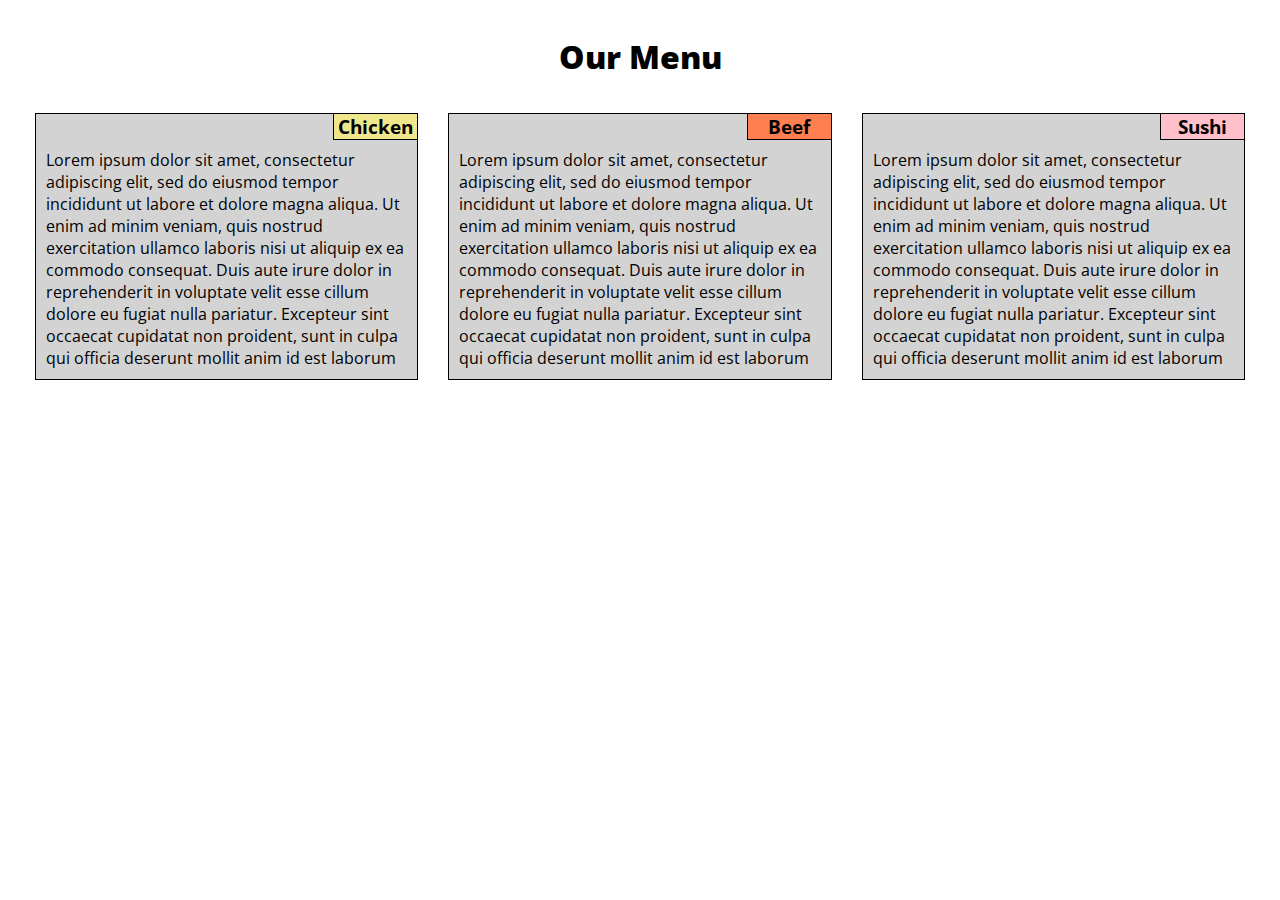
<file: assignment-2/index.html>
<!DOCTYPE html>
<html lang="zxx">
  <head>
    <meta charset="utf-8" />
    <meta name="viewport" content="width=device-width, initial-scale=1.0" />
    <link
      rel="stylesheet"
      type="text/css"
      href="style.css"
    />
    <link
      rel="stylesheet"
      href="https://fonts.googleapis.com/css2?family=Open+Sans:wght@400;700&display=swap"
    />
    <title>Our Menu</title>
  </head>

  <body>
    <h1>Our Menu</h1>
    <div class="main-container">
      <div class="container col-lg-4 col-md-6 col-sm-12">
        <h3 class="chicken">Chicken</h3>
        <p>
          Lorem ipsum dolor sit amet, consectetur adipiscing elit, sed do
          eiusmod tempor incididunt ut labore et dolore magna aliqua. Ut enim ad
          minim veniam, quis nostrud exercitation ullamco laboris nisi ut
          aliquip ex ea commodo consequat. Duis aute irure dolor in
          reprehenderit in voluptate velit esse cillum dolore eu fugiat nulla
          pariatur. Excepteur sint occaecat cupidatat non proident, sunt in
          culpa qui officia deserunt mollit anim id est laborum
        </p>
      </div>
      <div class="container col-lg-4 col-md-6 col-sm-12">
        <h3 class="beef">Beef</h3>
        <p>
          Lorem ipsum dolor sit amet, consectetur adipiscing elit, sed do
          eiusmod tempor incididunt ut labore et dolore magna aliqua. Ut enim ad
          minim veniam, quis nostrud exercitation ullamco laboris nisi ut
          aliquip ex ea commodo consequat. Duis aute irure dolor in
          reprehenderit in voluptate velit esse cillum dolore eu fugiat nulla
          pariatur. Excepteur sint occaecat cupidatat non proident, sunt in
          culpa qui officia deserunt mollit anim id est laborum
        </p>
      </div>

      <div class="container col-lg-4 col-md-12 col-sm-12">
        <h3 class="sushi">Sushi</h3>
        <p>
          Lorem ipsum dolor sit amet, consectetur adipiscing elit, sed do
          eiusmod tempor incididunt ut labore et dolore magna aliqua. Ut enim ad
          minim veniam, quis nostrud exercitation ullamco laboris nisi ut
          aliquip ex ea commodo consequat. Duis aute irure dolor in
          reprehenderit in voluptate velit esse cillum dolore eu fugiat nulla
          pariatur. Excepteur sint occaecat cupidatat non proident, sunt in
          culpa qui officia deserunt mollit anim id est laborum
        </p>
      </div>
    </div>
  </body>
</html>
</file>
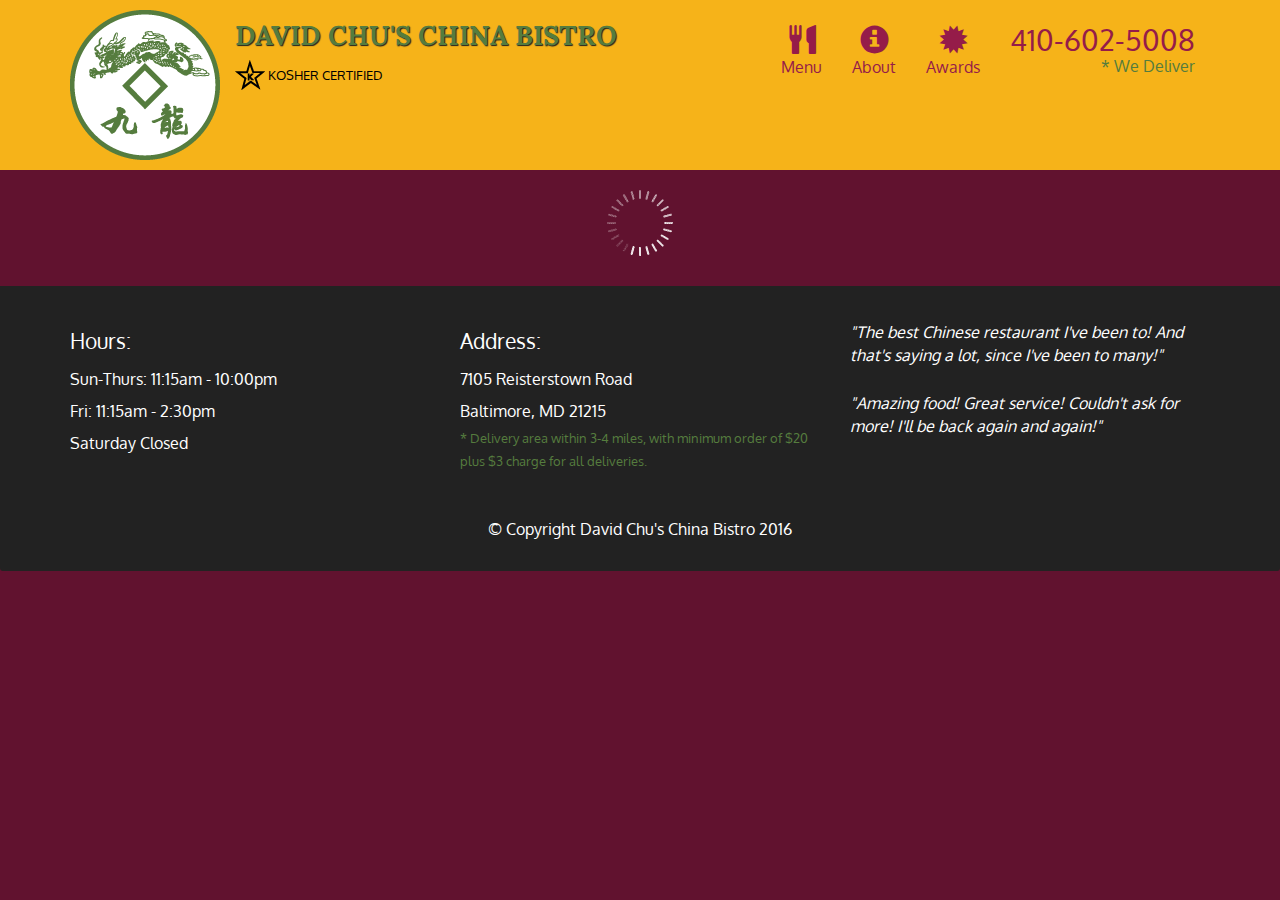
<file: assignment-5/index.html>
<!doctype html>
<html lang="en">
  <head>
    <meta charset="utf-8">
    <meta http-equiv="X-UA-Compatible" content="IE=edge">
    <meta name="viewport" content="width=device-width, initial-scale=1">
    <title>David Chu's China Bistro</title>
    <link rel="stylesheet" href="css/bootstrap.min.css">
    <link rel="stylesheet" href="css/styles.css">
    <link href='https://fonts.googleapis.com/css?family=Oxygen:400,300,700' rel='stylesheet' type='text/css'>
    <link href='https://fonts.googleapis.com/css?family=Lora' rel='stylesheet' type='text/css'>
  </head>
<body>
  <header>
    <nav id="header-nav" class="navbar navbar-default">
      <div class="container">
        <div class="navbar-header">
          <a href="index.html" class="pull-left visible-md visible-lg">
            <div id="logo-img" alt="Logo image"></div>
          </a>

          <div class="navbar-brand">
            <a href="index.html"><h1>David Chu's China Bistro</h1></a>
            <p>
              <img src="images/star-k-logo.png" alt="Kosher certification">
              <span>Kosher Certified</span>
            </p>
          </div>

          <button id="navbarToggle" type="button" class="navbar-toggle collapsed" data-toggle="collapse" data-target="#collapsable-nav" aria-expanded="false">
            <span class="sr-only">Toggle navigation</span>
            <span class="icon-bar"></span>
            <span class="icon-bar"></span>
            <span class="icon-bar"></span>
          </button>
        </div>
        
        <div id="collapsable-nav" class="collapse navbar-collapse">
           <ul id="nav-list" class="nav navbar-nav navbar-right">
            <li id="navHomeButton" class="visible-xs active">
              <a href="index.html">
                <span class="glyphicon glyphicon-home"></span> Home</a>
            </li>
            <li id="navMenuButton">
              <a href="#" onclick="$dc.loadMenuCategories();">
                <span class="glyphicon glyphicon-cutlery"></span><br class="hidden-xs"> Menu</a>
            </li>
            <li>
              <a href="#">
                <span class="glyphicon glyphicon-info-sign"></span><br class="hidden-xs"> About</a>
            </li>
            <li>
              <a href="#">
                <span class="glyphicon glyphicon-certificate"></span><br class="hidden-xs"> Awards</a>
            </li>
            <li id="phone" class="hidden-xs">
              <a href="tel:410-602-5008">
                <span>410-602-5008</span></a><div>* We Deliver</div>
            </li>
          </ul><!-- #nav-list -->
        </div><!-- .collapse .navbar-collapse -->
      </div><!-- .container -->
    </nav><!-- #header-nav -->
  </header>

  <div id="call-btn" class="visible-xs">
    <a class="btn" href="tel:410-602-5008">
    <span class="glyphicon glyphicon-earphone"></span>
    410-602-5008
    </a>
  </div>
  <div id="xs-deliver" class="text-center visible-xs">* We Deliver</div>

  <div id="main-content" class="container"></div>

  <footer class="panel-footer">
    <div class="container">
      <div class="row">
        <section id="hours" class="col-sm-4">
          <span>Hours:</span><br>
          Sun-Thurs: 11:15am - 10:00pm<br>
          Fri: 11:15am - 2:30pm<br>
          Saturday Closed
          <hr class="visible-xs">
        </section>
        <section id="address" class="col-sm-4">
          <span>Address:</span><br>
          7105 Reisterstown Road<br>
          Baltimore, MD 21215
          <p>* Delivery area within 3-4 miles, with minimum order of $20 plus $3 charge for all deliveries.</p>
          <hr class="visible-xs">
        </section>
        <section id="testimonials" class="col-sm-4">
          <p>"The best Chinese restaurant I've been to! And that's saying a lot, since I've been to many!"</p>
          <p>"Amazing food! Great service! Couldn't ask for more! I'll be back again and again!"</p>
        </section>
      </div>
      <div class="text-center">&copy; Copyright David Chu's China Bistro 2016</div>
    </div>
  </footer>

  <!-- jQuery (Bootstrap JS plugins depend on it) -->
  <script src="js/jquery-2.1.4.min.js"></script>
  <script src="js/bootstrap.min.js"></script>
  <script src="js/ajax-utils.js"></script>
  <script src="js/script.js"></script>
</body>
</html>
</file>
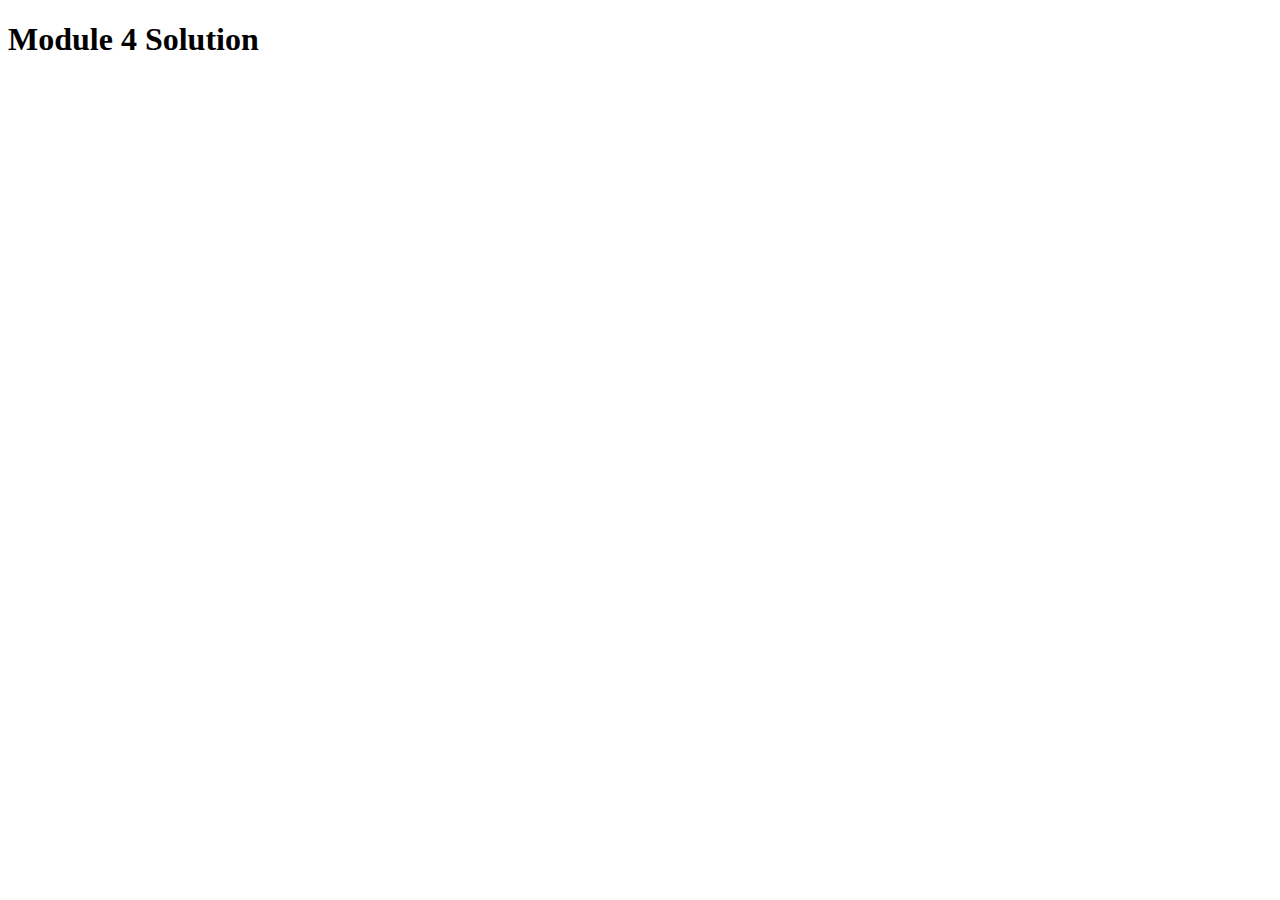
<file: assignment-4/harder/index.html>
<!DOCTYPE html>
<html>
  <head>
    <meta charset="utf-8" />
    <title>Module 4 Solution</title>
    <script>
      var names = []; // DO NOT REMOVE
    </script>
    <script src="SpeakHello.js"></script>
    <script src="SpeakGoodBye.js"></script>
    <script src="script.js"></script>
  </head>
  <body>
    <h1>Module 4 Solution</h1>
  </body>
</html>
</file>
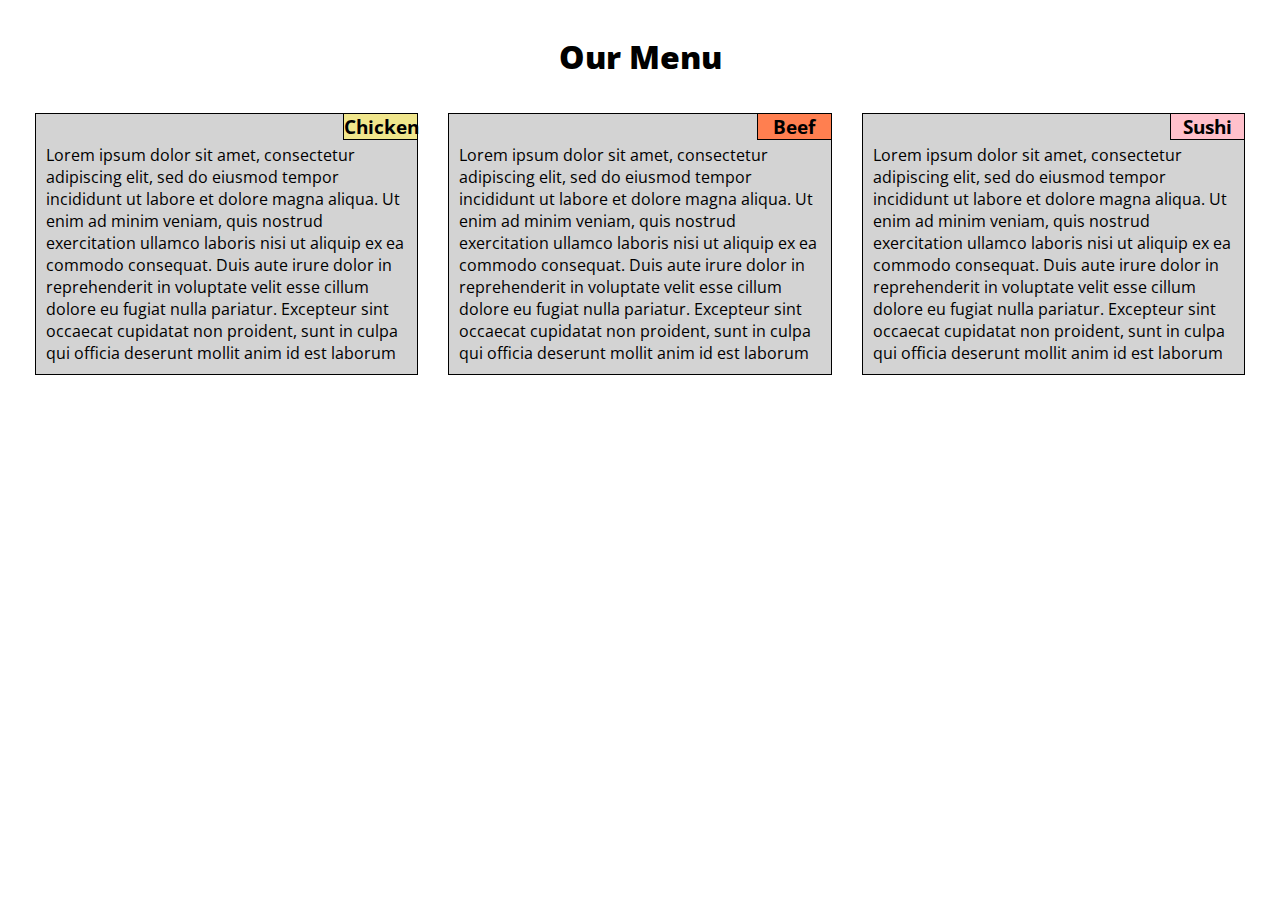
<file: assignment-2/module-2-assignment.html>
<!DOCTYPE html>
<html>
  <head>
    <meta charset="utf-8" />
    <meta name="viewport" content="width=device-width, initial-scale=1.0" />
    <link
      rel="stylesheet"
      type="text/css"
      href="/assignment-2/css/module-2-assigniment.css"
    />
    <link
      rel="stylesheet"
      href="https://fonts.googleapis.com/css2?family=Open+Sans:wght@400;700&display=swap"
    />
    <title>Our Menu</title>
  </head>

  <body>
    <h1>Our Menu</h1>
    <div class="main-container">
      <div class="container col-lg-4 col-md-6 col-sm-12">
        <h3 class="chicken">Chicken</h3>
        <p>
          Lorem ipsum dolor sit amet, consectetur adipiscing elit, sed do
          eiusmod tempor incididunt ut labore et dolore magna aliqua. Ut enim ad
          minim veniam, quis nostrud exercitation ullamco laboris nisi ut
          aliquip ex ea commodo consequat. Duis aute irure dolor in
          reprehenderit in voluptate velit esse cillum dolore eu fugiat nulla
          pariatur. Excepteur sint occaecat cupidatat non proident, sunt in
          culpa qui officia deserunt mollit anim id est laborum
        </p>
      </div>
      <div class="container col-lg-4 col-md-6 col-sm-12">
        <h3 class="beef">Beef</h3>
        <p>
          Lorem ipsum dolor sit amet, consectetur adipiscing elit, sed do
          eiusmod tempor incididunt ut labore et dolore magna aliqua. Ut enim ad
          minim veniam, quis nostrud exercitation ullamco laboris nisi ut
          aliquip ex ea commodo consequat. Duis aute irure dolor in
          reprehenderit in voluptate velit esse cillum dolore eu fugiat nulla
          pariatur. Excepteur sint occaecat cupidatat non proident, sunt in
          culpa qui officia deserunt mollit anim id est laborum
        </p>
      </div>

      <div class="container col-lg-4 col-md-12 col-sm-12">
        <h3 class="sushi">Sushi</h3>
        <p>
          Lorem ipsum dolor sit amet, consectetur adipiscing elit, sed do
          eiusmod tempor incididunt ut labore et dolore magna aliqua. Ut enim ad
          minim veniam, quis nostrud exercitation ullamco laboris nisi ut
          aliquip ex ea commodo consequat. Duis aute irure dolor in
          reprehenderit in voluptate velit esse cillum dolore eu fugiat nulla
          pariatur. Excepteur sint occaecat cupidatat non proident, sunt in
          culpa qui officia deserunt mollit anim id est laborum
        </p>
      </div>
    </div>
  </body>
</html>
</file>
<file: assignment-2/style.css>
* {
  margin: 0px;
  padding: 0px;
  box-sizing: border-box;
  font-family: "Open Sans", sans-serif;
}

/******Base styles******/

h1 {
  font-weight: 800;
  font-size: 1, 75em;
  background-color: white;
  padding-top: 35px;
  padding-bottom: 20px;
  text-align: center;
}

div.main-container {
  padding-left: 20px;
  padding-right: 20px;
}

p {
  border: 1px solid black;
  background-color: #d3d3d3;
  padding-top: 35px;
  padding-bottom: 10px;
  padding-left: 10px;
  padding-right: 10px;
  margin: 15px;
}

h3 {
  width: 85px;
  font-size: 1, 25em;
  border: 1px solid black;
  text-align: center;
  float: right;
  position: relative;
  top: 15px;
  right: 15px;
}

.chicken {
  background-color: khaki;
}

.beef {
  background-color: coral;
}

.sushi {
  background-color: pink;
}

/********** Desktop **********/
@media (min-width: 992px) {
  .col-lg-1,
  .col-lg-2,
  .col-lg-3,
  .col-lg-4,
  .col-lg-5,
  .col-lg-6,
  .col-lg-7,
  .col-lg-8,
  .col-lg-9,
  .col-lg-10,
  .col-lg-11,
  .col-lg-12 {
    float: left;
  }
  .col-lg-1 {
    width: 8.33%;
  }
  .col-lg-2 {
    width: 16.66%;
  }
  .col-lg-3 {
    width: 25%;
  }
  .col-lg-4 {
    width: 33.33%;
  }
  .col-lg-5 {
    width: 41.66%;
  }
  .col-lg-6 {
    width: 50%;
  }
  .col-lg-7 {
    width: 58.33%;
  }
  .col-lg-8 {
    width: 66.66%;
  }
  .col-lg-9 {
    width: 74.99%;
  }
  .col-lg-10 {
    width: 83.33%;
  }
  .col-lg-11 {
    width: 91.66%;
  }
  .col-lg-12 {
    width: 100%;
  }
}

/********** Tablet **********/
@media (min-width: 768px) and (max-width: 991px) {
  .col-md-1,
  .col-md-2,
  .col-md-3,
  .col-md-4,
  .col-md-5,
  .col-md-6,
  .col-md-7,
  .col-md-8,
  .col-md-9,
  .col-md-10,
  .col-md-11,
  .col-md-12 {
    float: left;
  }
  .col-md-1 {
    width: 8.33%;
  }
  .col-md-2 {
    width: 16.66%;
  }
  .col-md-3 {
    width: 25%;
  }
  .col-md-4 {
    width: 33.33%;
  }
  .col-md-5 {
    width: 41.66%;
  }
  .col-md-6 {
    width: 50%;
  }
  .col-md-7 {
    width: 58.33%;
  }
  .col-md-8 {
    width: 66.66%;
  }
  .col-md-9 {
    width: 74.99%;
  }
  .col-md-10 {
    width: 83.33%;
  }
  .col-md-11 {
    width: 91.66%;
  }
  .col-md-12 {
    width: 100%;
  }
}

/********** Mobile **********/
@media (max-width: 767px) {
  .col-sm-1,
  .col-sm-2,
  .col-sm-3,
  .col-sm-4,
  .col-sm-5,
  .col-sm-6,
  .col-sm-7,
  .col-sm-8,
  .col-sm-9,
  .col-sm-10,
  .col-sm-11,
  .col-sm-12 {
    float: left;
  }
  .col-sm-1 {
    width: 8.33%;
  }
  .col-sm-2 {
    width: 16.66%;
  }
  .col-sm-3 {
    width: 25%;
  }
  .col-sm-4 {
    width: 33.33%;
  }
  .col-sm-5 {
    width: 41.66%;
  }
  .col-sm-6 {
    width: 50%;
  }
  .col-sm-7 {
    width: 58.33%;
  }
  .col-sm-8 {
    width: 66.66%;
  }
  .col-sm-9 {
    width: 74.99%;
  }
  .col-sm-10 {
    width: 83.33%;
  }
  .col-sm-11 {
    width: 91.66%;
  }
  .col-sm-12 {
    width: 100%;
  }
}
</file>
<file: assignment-5/css/styles.css>
body {
  font-size: 16px;
  color: #fff;
  background-color: #61122f;
  font-family: 'Oxygen', sans-serif;
}

/** HEADER **/
#header-nav {
  background-color: #f6b319;
  border-radius: 0;
  border: 0;
}

#logo-img {
  background: url('../images/restaurant-logo_large.png') no-repeat;
  width: 150px;
  height: 150px;
  margin: 10px 15px 10px 0;
}

.navbar-brand {
  padding-top: 25px;
}
.navbar-brand h1 { /* Restaurant name */
  font-family: 'Lora', serif;
  color: #557c3e;
  font-size: 1.5em;
  text-transform: uppercase;
  font-weight: bold;
  text-shadow: 1px 1px 1px #222;
  margin-top: 0;
  margin-bottom: 0;
  line-height: .75;
}
.navbar-brand a:hover, .navbar-brand a:focus {
  text-decoration: none;
}
.navbar-brand p { /* Kosher cert */
  color: #000;
  text-transform: uppercase;
  font-size: .7em;
  margin-top: 15px;
}
.navbar-brand p span { /* Star-K */
  vertical-align: middle;
}

#nav-list {
  margin-top: 10px;
}
#nav-list a {
  color: #951C49;
  text-align: center;
}
#nav-list a:hover {
  background: #E7E7E7;
}
#nav-list a span {
  font-size: 1.8em;
}

#phone {
  margin-top: 5px;
}
#phone a { /* Phone number */
  text-align: right;
  padding-bottom: 0;
}
#phone div { /* We Deliver */
  color: #557c3e;
  text-align: right;
  padding-right: 15px;
}

.navbar-header button.navbar-toggle, .navbar-header .icon-bar {
  border: 1px solid #61122f;
}
.navbar-header button.navbar-toggle {
  clear: both;
  margin-top: -30px;
}
/* END HEADER */

/* FOOTER */
.panel-footer {
  margin-top: 30px;
  padding-top: 35px;
  padding-bottom: 30px;
  background-color: #222;
  border-top: 0;
}
.panel-footer div.row {
  margin-bottom: 35px;
}
#hours, #address {
  line-height: 2;
}
#hours > span, #address > span {
  font-size: 1.3em;
}
#address p {
  color: #557c3e;
  font-size: .8em;
  line-height: 1.8;
}
#testimonials {
  font-style: italic;
}
#testimonials p:nth-child(2) {
  margin-top: 25px;
}
/* END FOOTER */



/* HOME PAGE */
.container .jumbotron {
  box-shadow: 0 0 50px #3F0C1F;
  border: 2px solid #3F0C1F;
}

#menu-tile, #specials-tile, #map-tile {
  height: 250px;
  width: 100%;
  margin-bottom: 15px;
  position: relative;
  border: 2px solid #3F0C1F;
  overflow: hidden;
}
#menu-tile:hover, #specials-tile:hover, #map-tile:hover {
  box-shadow: 0 1px 5px 1px #cccccc;
}
#menu-tile {
  background: url('../images/menu-tile.jpg') no-repeat;
  background-position: center;
}
#specials-tile {
  background: url('../images/specials-tile.jpg') no-repeat;
  background-position: center;
}
#menu-tile span, #specials-tile span, #map-tile span {
  position: absolute;
  bottom: 0;
  right: 0;
  width: 100%;
  text-align: center;
  font-size: 1.6em;
  text-transform: uppercase;
  background-color: #000;
  color: #fff;
  opacity: .8;
}
/* END HOME PAGE */

/* MENU CATEGORIES PAGE */
.category-tile { 
  position: relative;
  border: 2px solid #3F0C1F;
  overflow: hidden;
  width: 200px;
  height: 200px;
  margin: 0 auto 15px;
}
.category-tile span {
  position: absolute;
  bottom: 0;
  right: 0;
  width: 100%;
  text-align: center;
  font-size: 1.2em;
  text-transform: uppercase;
  background-color: #000;
  color: #fff;
  opacity: .8;
}
.category-tile:hover {
  box-shadow: 0 1px 5px 1px #cccccc;
}

#menu-categories-title + div {
  margin-bottom: 50px;
}
/* END MENU CATEGORIES PAGE */

/* SINGLE CATEGORY PAGE */
.menu-item-tile {
  margin-bottom: 25px;
}
.menu-item-tile hr {
  width: 80%;
}
.menu-item-tile .menu-item-price {
  font-size: 1.1em;
  text-align: right;
  margin-top: -15px;
  margin-right: -15px;
}
.menu-item-tile .menu-item-price span {
  font-size: .6em;
}
.menu-item-photo {
  position: relative;
  border: 2px solid #3F0C1F; 
  overflow: hidden;
  padding: 0;
  margin-right: -15px;
  margin-left: auto;
  margin-bottom: 20px;
  max-width: 250px;
}
.menu-item-photo div {
  position: absolute;
  bottom: 0;
  right: 0;
  width: 80px;
  background-color: #557c3e;
  text-align: center;
}
.menu-item-description {
  padding-right: 30px;
}
h3.menu-item-title {
  margin: 0 0 10px;
}
.menu-item-details {
  font-size: .9em;
  font-style: italic;
}
/* END SINGLE CATEGORY PAGE */


/********** Large devices only **********/
@media (min-width: 1200px) {
  .container .jumbotron {
    background: url('../images/jumbotron_1200.jpg') no-repeat;
    height: 675px;
  }
}

/********** Medium devices only **********/
@media (min-width: 992px) and (max-width: 1199px) {
  /* Header */
  #logo-img {
    background: url('../images/restaurant-logo_medium.png') no-repeat;
    width: 100px;
    height: 100px;
    margin: 5px 5px 5px 0;
  }
  /* End Header */

  /* Home Page */
  .container .jumbotron {
    background: url('../images/jumbotron_992.jpg') no-repeat;
    height: 558px;
  }
  /* End Home Page */
}

/********** Small devices only **********/
@media (min-width: 768px) and (max-width: 991px) {
  /* Home Page */
  .container .jumbotron {
    background: url('../images/jumbotron_768.jpg') no-repeat;
    height: 432px;
  }
  /* End Home Page */
}

/********** Extra small devices only **********/
@media (max-width: 767px) {
  /* Header */
  .navbar-brand {
    padding-top: 10px;
    height: 80px;
  }
  .navbar-brand h1 { /* Restaurant name */
    padding-top: 10px;
    font-size: 5vw; /* 1vw = 1% of viewport width */
  }
  .navbar-brand p { /* Kosher cert */
    font-size: .6em;
    margin-top: 12px;
  }
  .navbar-brand p img { /* Star-K */
    height: 20px;
  }

  #collapsable-nav a { /* Collapsed nav menu text */
    font-size: 1.2em;
  }
  #collapsable-nav a span { /* Collapsed nav menu glyph */
    font-size: 1em;
    margin-right: 5px;
  }

  #call-btn > a {
    font-size: 1.5em;
    display: block;
    margin: 0 20px;
    padding: 10px;
    border: 2px solid #fff;
    background-color: #f6b319;
    color: #951c49;
  }
  #xs-deliver {
    margin-top: 5px;
    font-size: .7em;
    letter-spacing: .1em;
    text-transform: uppercase;
  }
  /* End Header */

  /* Footer */
  .panel-footer section {
    margin-bottom: 30px;
    text-align: center;
  }
  .panel-footer section:nth-child(3) {
    margin-bottom: 0; /* margin already exists on the whole row */
  }
  .panel-footer section hr {
    width: 50%;
  }
  /* End Footer */

  /* Home Page */
  .container .jumbotron {
    margin-top: 30px;
    padding: 0;
  }
  #menu-tile, #specials-tile {
    width: 360px;
    margin: 0 auto 15px;
  }

  .menu-item-photo {
    margin-right: auto;
  }
  .menu-item-tile .menu-item-price {
    text-align: center;
  }
  .menu-item-description {
    text-align: center;;
  }
}


/********** Super extra small devices Only :-) (e.g., iPhone 4) **********/
@media (max-width: 479px) {
  /* Header */
  .navbar-brand h1 { /* Restaurant name */
    padding-top: 5px;
    font-size: 6vw;
  }
  /* End Header */
  
  /* Home page */
  #menu-tile, #specials-tile {
    width: 280px;
    margin: 0 auto 15px;
  }

  .col-xxs-12 {
    position: relative;
    min-height: 1px;
    padding-right: 15px;
    padding-left: 15px;
    float: left;
    width: 100%;
  }
}
</file>
<file: assignment-2/css/module-2-assigniment.css>
* {
  margin: 0px;
  padding: 0px;
  box-sizing: border-box;
  font-family: "Open Sans", sans-serif;
}

/******Base styles******/

h1 {
  font-weight: 800;
  font-size: 1, 75em;
  background-color: white;
  padding-top: 35px;
  padding-bottom: 20px;
  text-align: center;
}

div.main-container {
  padding-left: 20px;
  padding-right: 20px;
}

p {
  border: 1px solid black;
  background-color: lightgrey;
  padding-top: 30px;
  padding-bottom: 10px;
  padding-left: 10px;
  padding-right: 10px;
  margin: 15px;
}

h3 {
  width: 75px;
  font-size: 1, 25em;
  border: 1px solid black;
  text-align: center;
  float: inline-end;
  position: relative;
  top: 15px;
  right: 15px;
}

.chicken {
  background-color: khaki;
}

.beef {
  background-color: coral;
}

.sushi {
  background-color: pink;
}

/********** Desktop **********/
@media (min-width: 992px) {
  .col-lg-1,
  .col-lg-2,
  .col-lg-3,
  .col-lg-4,
  .col-lg-5,
  .col-lg-6,
  .col-lg-7,
  .col-lg-8,
  .col-lg-9,
  .col-lg-10,
  .col-lg-11,
  .col-lg-12 {
    float: left;
  }
  .col-lg-1 {
    width: 8.33%;
  }
  .col-lg-2 {
    width: 16.66%;
  }
  .col-lg-3 {
    width: 25%;
  }
  .col-lg-4 {
    width: 33.33%;
  }
  .col-lg-5 {
    width: 41.66%;
  }
  .col-lg-6 {
    width: 50%;
  }
  .col-lg-7 {
    width: 58.33%;
  }
  .col-lg-8 {
    width: 66.66%;
  }
  .col-lg-9 {
    width: 74.99%;
  }
  .col-lg-10 {
    width: 83.33%;
  }
  .col-lg-11 {
    width: 91.66%;
  }
  .col-lg-12 {
    width: 100%;
  }
}

/********** Tablet **********/
@media (min-width: 768px) and (max-width: 991px) {
  .col-md-1,
  .col-md-2,
  .col-md-3,
  .col-md-4,
  .col-md-5,
  .col-md-6,
  .col-md-7,
  .col-md-8,
  .col-md-9,
  .col-md-10,
  .col-md-11,
  .col-md-12 {
    float: left;
  }
  .col-md-1 {
    width: 8.33%;
  }
  .col-md-2 {
    width: 16.66%;
  }
  .col-md-3 {
    width: 25%;
  }
  .col-md-4 {
    width: 33.33%;
  }
  .col-md-5 {
    width: 41.66%;
  }
  .col-md-6 {
    width: 50%;
  }
  .col-md-7 {
    width: 58.33%;
  }
  .col-md-8 {
    width: 66.66%;
  }
  .col-md-9 {
    width: 74.99%;
  }
  .col-md-10 {
    width: 83.33%;
  }
  .col-md-11 {
    width: 91.66%;
  }
  .col-md-12 {
    width: 100%;
  }
}

/********** Mobile **********/
@media (max-width: 767px) {
  .col-sm-1,
  .col-sm-2,
  .col-sm-3,
  .col-sm-4,
  .col-sm-5,
  .col-sm-6,
  .col-sm-7,
  .col-sm-8,
  .col-sm-9,
  .col-sm-10,
  .col-sm-11,
  .col-sm-12 {
    float: left;
  }
  .col-sm-1 {
    width: 8.33%;
  }
  .col-sm-2 {
    width: 16.66%;
  }
  .col-sm-3 {
    width: 25%;
  }
  .col-sm-4 {
    width: 33.33%;
  }
  .col-sm-5 {
    width: 41.66%;
  }
  .col-sm-6 {
    width: 50%;
  }
  .col-sm-7 {
    width: 58.33%;
  }
  .col-sm-8 {
    width: 66.66%;
  }
  .col-sm-9 {
    width: 74.99%;
  }
  .col-sm-10 {
    width: 83.33%;
  }
  .col-sm-11 {
    width: 91.66%;
  }
  .col-sm-12 {
    width: 100%;
  }
}
</file>
